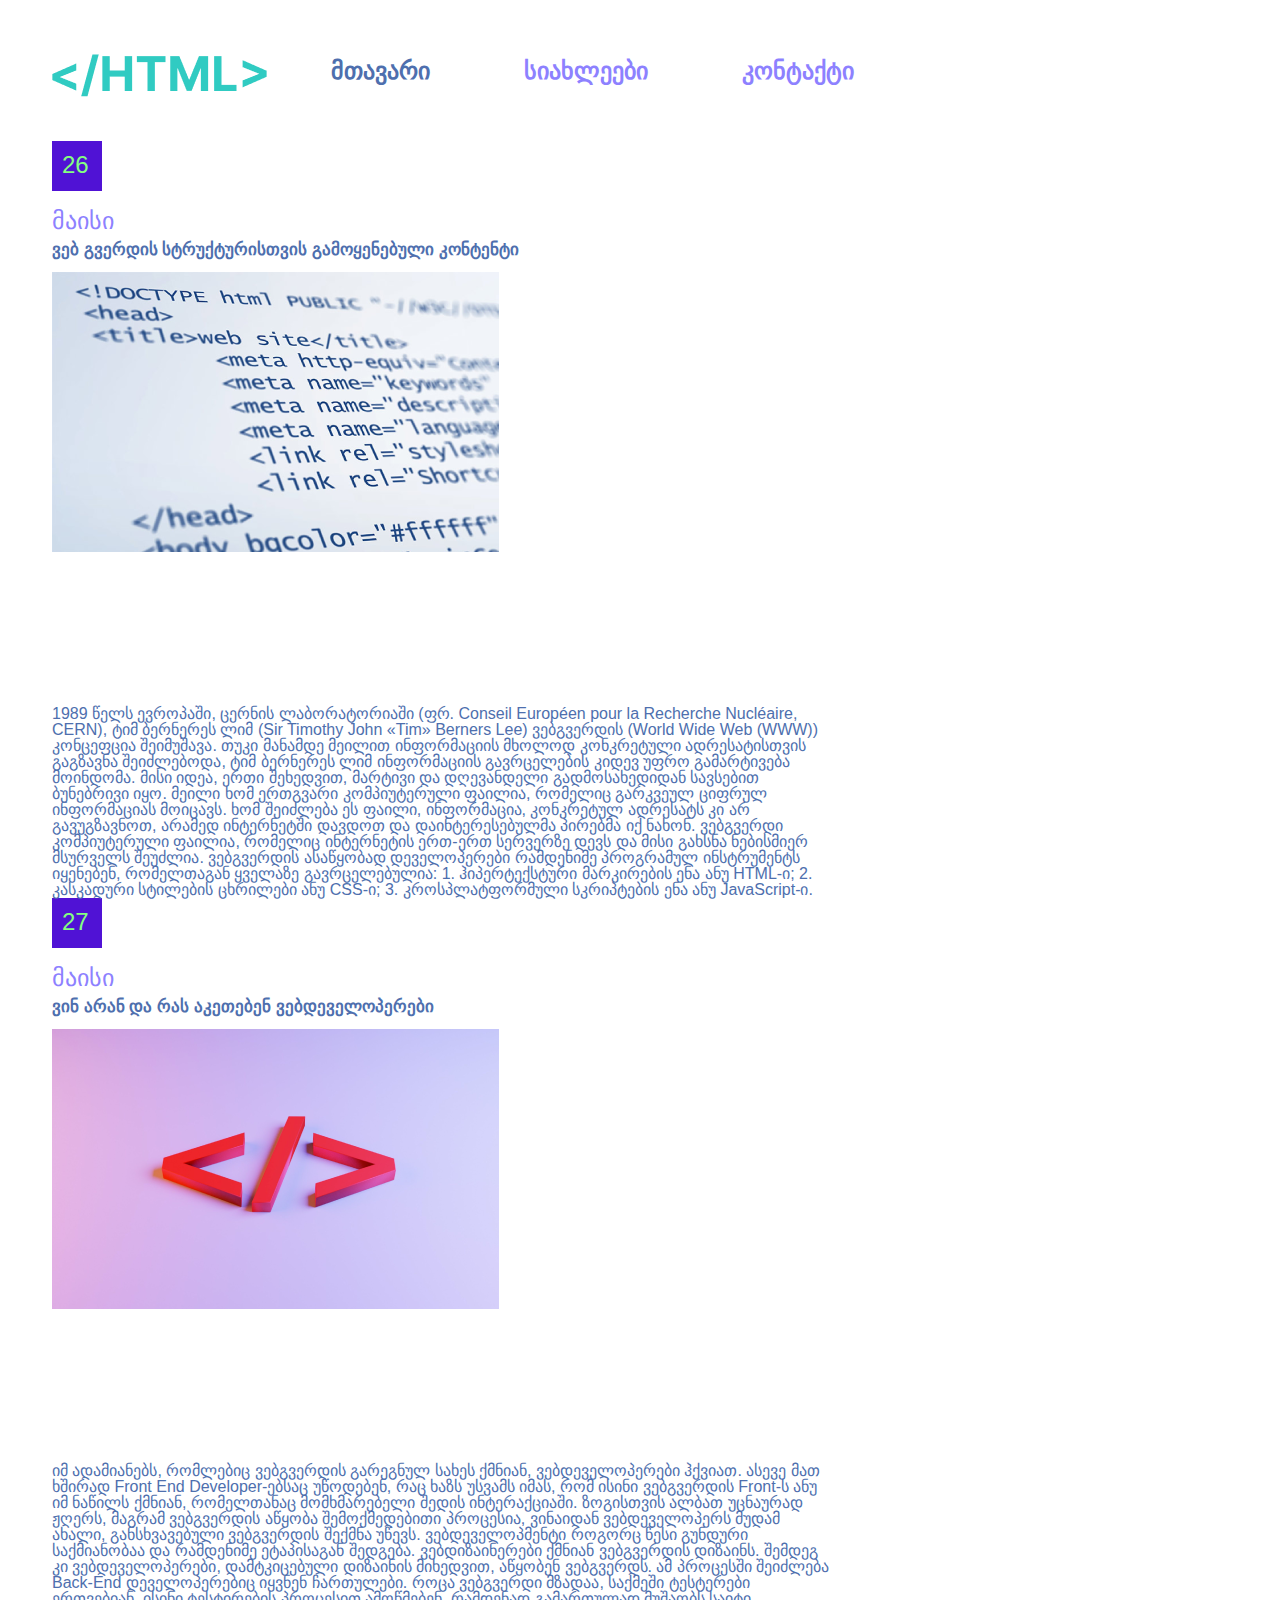
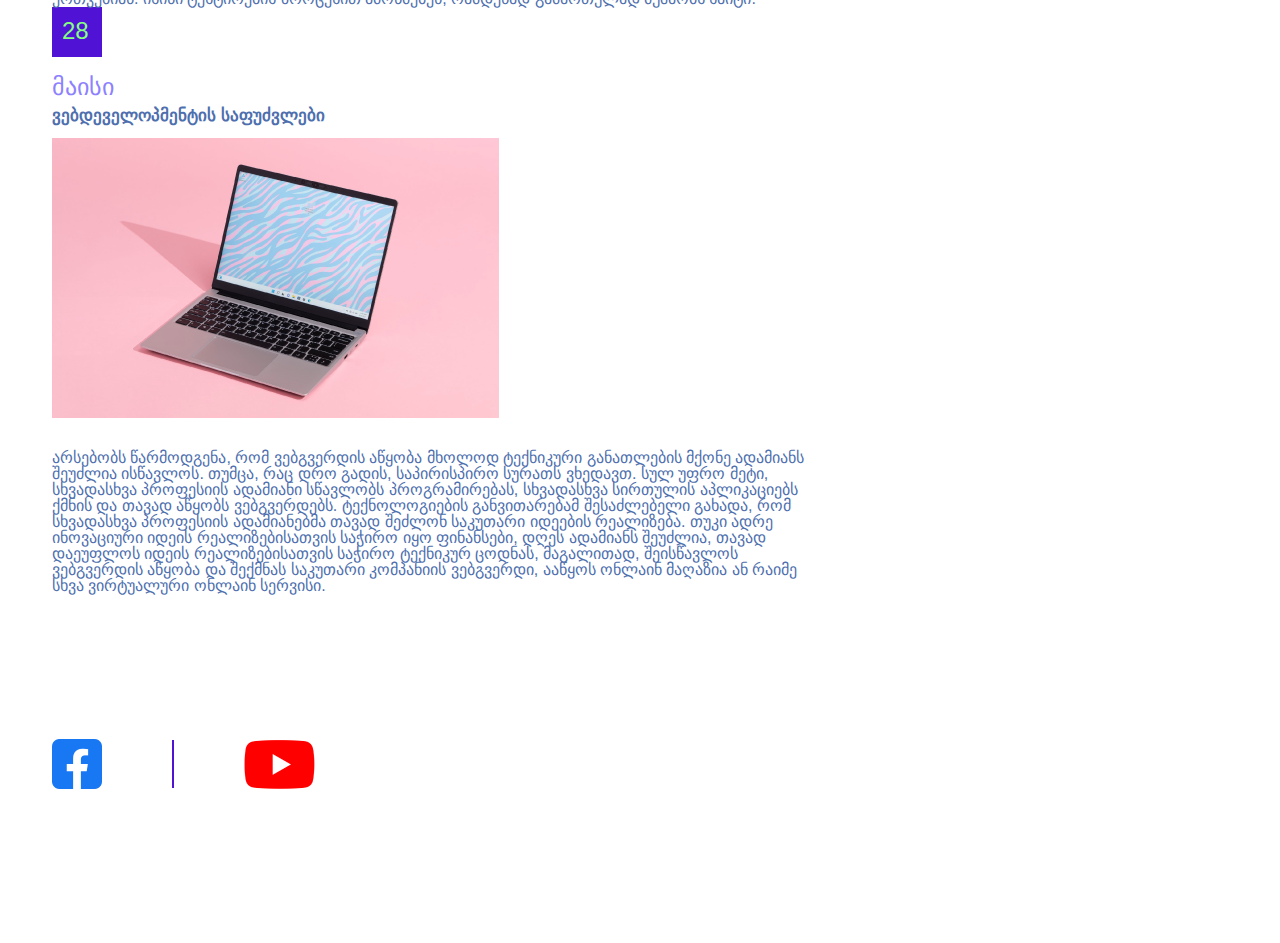
<file: index.html>
<!DOCTYPE html>
<html>
	<head>
		<meta charset="utf-8">
		<meta name="viewport" content="width=device-width, initial-scale=1">
		<title>მთავარი</title>
		<link rel="stylesheet" href="https://cdn.web-fonts.ge/fonts/bpg-nostalgia/css/bpg-nostalgia.min.css">
		<link rel="stylesheet" href="https://cdn.web-fonts.ge/fonts/bpg-nino-mkhedruli/css/bpg-nino-mkhedruli.min.css">
		<link rel="stylesheet" href="https://cdn.web-fonts.ge/fonts/bpg-square/css/bpg-square.min.css">
		<link rel="stylesheet" type="text/css" href="css/reset.css">
		<link rel="stylesheet" type="text/css" href="css/style.css">
	</head>
	<body>
		<body>
			<header>
				<img class="htmllogo" src="html.png" alt="html logo">
				<nav>
					<ul>
						<li>
							<a class="R2-D2" href="#">მთავარი</a>
						</li>
						<li>
							
							<a href="news.html">სიახლეები</a>
						</li>
						<li>
							<a href="contacts.html">კონტაქტი</a>
						</li>
					</ul>
				</nav>
			</header>
			<section>
				<article>
					<div class="ta">26</div>
					<h4>მაისი</h4>
					<h5>ვებ გვერდის სტრუქტურისთვის გამოყენებული კონტენტი</h5>
					<img src="java.png" alt="java">
					<p>
						1989 წელს ევროპაში, ცერნის ლაბორატორიაში (ფრ. Conseil Européen pour la Recherche Nucléaire, CERN), ტიმ ბერნერეს ლიმ (Sir Timothy John «Tim» Berners Lee) ვებგვერდის (World Wide Web (WWW)) კონცეფცია შეიმუშავა. თუკი მანამდე მეილით ინფორმაციის მხოლოდ კონკრეტული ადრესატისთვის გაგზავნა შეიძლებოდა, ტიმ ბერნერეს ლიმ ინფორმაციის გავრცელების კიდევ უფრო გამარტივება მოინდომა.
		 
						მისი იდეა, ერთი შეხედვით, მარტივი და დღევანდელი გადმოსახედიდან სავსებით ბუნებრივი იყო. მეილი ხომ ერთგვარი კომპიუტერული ფაილია, რომელიც გარკვეულ ციფრულ ინფორმაციას მოიცავს. ხომ შეიძლება ეს ფაილი, ინფორმაცია, კონკრეტულ ადრესატს კი არ გავუგზავნოთ, არამედ ინტერნეტში დავდოთ და დაინტერესებულმა პირებმა იქ ნახონ. ვებგვერდი კომპიუტერული ფაილია, რომელიც ინტერნეტის ერთ-ერთ სერვერზე დევს და მისი გახსნა ნებისმიერ მსურველს შეუძლია.

						ვებგვერდის ასაწყობად დეველოპერები რამდენიმე პროგრამულ ინსტრუმენტს იყენებენ, რომელთაგან ყველაზე გავრცელებულია:
						1. ჰიპერტექსტური მარკირების ენა ანუ HTML-ი;
						2. კასკადური სტილების ცხრილები ანუ CSS-ი;
						3. კროსპლატფორმული სკრიპტების ენა ანუ JavaScript-ი.
					</p>
				</article>
				<article>
					<div class="ta">27</div>
					<h4>მაისი</h4>
					<h5>ვინ არან და რას აკეთებენ ვებდეველოპერები</h5>
					<img src="code.png" alt="code">
					<p>
						იმ ადამიანებს, რომლებიც ვებგვერდის გარეგნულ სახეს ქმნიან, ვებდეველოპერები ჰქვიათ. ასევე მათ ხშირად Front End Developer-ებსაც უწოდებენ, რაც ხაზს უსვამს იმას, რომ ისინი ვებგვერდის Front-ს ანუ იმ ნაწილს ქმნიან, რომელთანაც მომხმარებელი შედის ინტერაქციაში. ზოგისთვის ალბათ უცნაურად ჟღერს, მაგრამ ვებგვერდის აწყობა შემოქმედებითი პროცესია, ვინაიდან ვებდეველოპერს მუდამ ახალი, განსხვავებული ვებგვერდის შექმნა უწევს. ვებდეველოპმენტი როგორც წესი გუნდური საქმიანობაა და რამდენიმე ეტაპისაგან შედგება. ვებდიზაინერები ქმნიან ვებგვერდის დიზაინს. შემდეგ კი ვებდეველოპერები, დამტკიცებული დიზაინის მიხედვით, აწყობენ ვებგვერდს. ამ პროცესში შეიძლება Back-End დეველოპერებიც იყვნენ ჩართულები. როცა ვებგვერდი მზადაა, საქმეში ტესტერები ერთვებიან. ისინი ტესტირების პროცესით ამოწმებენ, რამდენად გამართულად მუშაობს საიტი.
					</p>
				</article>
				<article>
					<div class="ta">28</div>
					<h4>მაისი</h4>
					<h5>ვებდეველოპმენტის საფუძვლები</h5>
					<img class="lap" src="laptop.png" alt="laptop">
					<p class="ki">
						არსებობს წარმოდგენა, რომ ვებგვერდის აწყობა მხოლოდ ტექნიკური განათლების მქონე ადამიანს შეუძლია ისწავლოს. თუმცა, რაც დრო გადის, საპირისპირო სურათს ვხედავთ. სულ უფრო მეტი, სხვადასხვა პროფესიის ადამიანი სწავლობს პროგრამირებას, სხვადასხვა სირთულის აპლიკაციებს ქმნის და თავად აწყობს ვებგვერდებს. ტექნოლოგიების განვითარებამ შესაძლებელი გახადა, რომ სხვადასხვა პროფესიის ადამიანებმა თავად შეძლონ საკუთარი იდეების რეალიზება. თუკი ადრე ინოვაციური იდეის რეალიზებისათვის საჭირო იყო ფინანსები, დღეს ადამიანს შეუძლია, თავად დაეუფლოს იდეის რეალიზებისათვის საჭირო ტექნიკურ ცოდნას, მაგალითად, შეისწავლოს ვებგვერდის აწყობა და შექმნას საკუთარი კომპანიის ვებგვერდი, ააწყოს ონლაინ მაღაზია ან რაიმე სხვა ვირტუალური ონლაინ სერვისი.
					</p>
				</article>
			</section>
			<footer class="pa">
				<img src="facebook.png" alt="facebook logo">
				<img src="line.png" alt="line">
				<img src="youtube.png" alt="youtube logo">
			</footer>
		</body>
	</body>
</html>
</file>
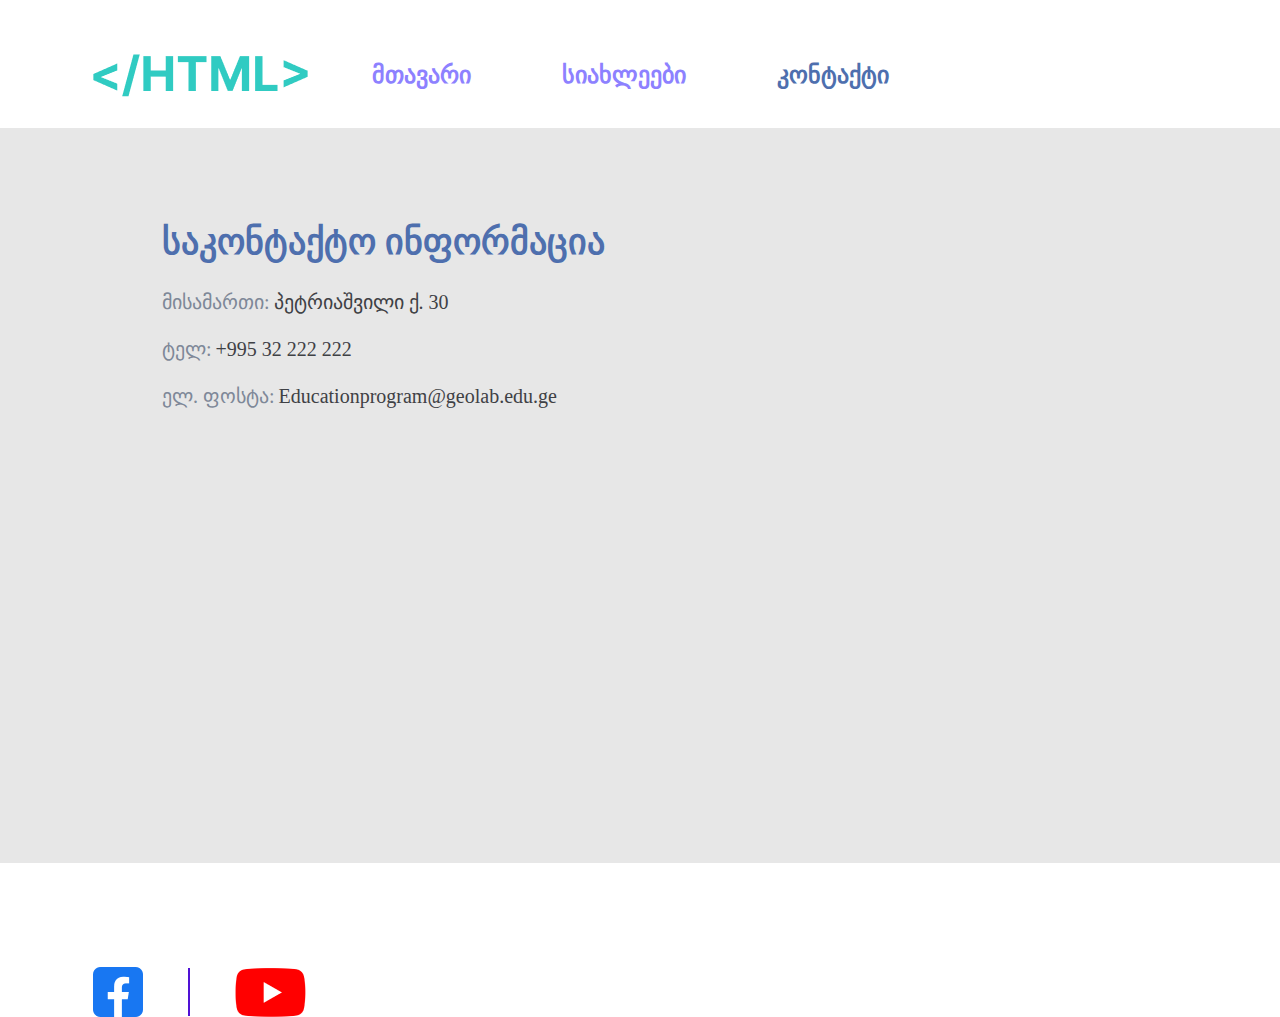
<file: contacts.html>
<!DOCTYPE html>
<html>
	<head>
		<link rel="stylesheet" type="text/css" href="css/reset.css">
		<link rel="stylesheet" type="text/css" href="css/stylebi.css">
		<title>კონტაქტები</title>
	</head>
	<body>
		<header>
			<img class="htmllogo" src="html.png" alt="html logo">
			<nav>
				<ul>
					<li>
						<a href="index.html">მთავარი</a>
					</li>
					<li>
						
						<a href="news.html">სიახლეები</a>
					</li>
					<li>
						<a class="C-3PO" href="#">კონტაქტი</a>
					</li>
				</ul>
			</nav>
		</header>
		<section>
			<div class="dylan">
				<h1>
					საკონტაქტო ინფორმაცია
				</h1>
				<ul>
					<li class="lennon">მისამართი:</li>
					<li class="macca"> პეტრიაშვილი ქ. 30</li>
				</ul>
				<ul>
					<li class="lennon">ტელ:</li>
					<li class="macca"> +995 32 222 222</li>
				</ul>
				<ul>
					<li class="lennon">ელ. ფოსტა:</li>
					<li class="macca"> Educationprogram@geolab.edu.ge</li>
				</ul>
			</div>
			<div class="atmp">
				<iframe src="https://www.google.com/maps/embed?pb=!1m18!1m12!1m3!1d2482.458226980851!2d-0.15943792347990002!3d51.52315477181685!2m3!1f0!2f0!3f0!3m2!1i1024!2i768!4f13.1!3m3!1m2!1s0x48761acf1f740895%3A0xde42176302235b4f!2sBaker%20Street!5e0!3m2!1ska!2sge!4v1713105567263!5m2!1ska!2sge" width="600" height="450" style="border:0;" allowfullscreen="" loading="lazy" referrerpolicy="no-referrer-when-downgrade"></iframe>
			</div>
		</section>
		<footer>
			<img class="fcb" src="facebook.png" alt="facebook logo">
			<img class="lni" src="line.png" alt="line">
			<img src="youtube.png" alt="youtube logo">
		</footer>
	</body>
</html>
</file>
<file: css/style.css>
.htmllogo {
	vertical-align: middle;
	display: inline-block;
	margin: 54px 60px 44px 52px;
}
nav {
	display: inline-block;
	vertical-align: middle;
}

li {
	display: inline-block;
	margin-right: 90px;
	vertical-align: middle;
}

article {
	margin-left: 52px;
}

a{
	color: #8D81FF;
	font-size: 24px;
	font-weight: 700;
}
.R2-D2{
	color: #4E6FAE;
}
.ta {
	margin-bottom: 18px;
	font-family: Helvetica;
	font-size: 24px;
	font-style: normal;
	font-weight: 400;
	line-height: normal;
	background-color: #5012D5;
	width: 50px;
	height: 50px;
	color: #84FF81;
	font-size: 24px;
	font-weight: 400;
	padding: 10px;

}
h4{
	font-family: "BPG Nino Mkhedruli", sans-serif;
	margin-top: 18px;
	margin-bottom: 8px;
	color: #8D81FF;
	font-size: 24px;
	font-weight: 400;
}
h5{
	font-family: "BPG Square", sans-serif;
	margin-bottom: 14px;
	color: #4E6FAE;
	font-size: 17px;
	font-weight: 700;
}
p{
	font-family: "BPG Nostalgia", sans-serif;
	vertical-align: top;
	display: inline-block;
	width: 778px;
	color: #4E6FAE;
	font-size: 16px;
	font-weight: 400;
}
img {
	vertical-align: middle;
	margin-bottom: 154px;
	margin-right: 66px;
}
.lap {
	display: block;
	margin-bottom: 32px;
}
.ki {
	margin-bottom: 145px;
}
.pa {
	margin-left: 52px;
}
</file>
<file: css/stylebi.css>
.htmllogo {
	vertical-align: middle;
	display: inline-block;
	margin: 54px 60px 31px 93px;
}
nav {
	display: inline-block;
	vertical-align: middle;
}

li {
	display: inline-block;
	
	vertical-align: middle;
}
a{
	margin-right: 87px;
	color: #8D81FF;
	font-size: 24px;
	font-weight: 700;
}
.C-3PO{
	color: #4E6FAE;
}



.fcb {
	margin-left: 93px;
	margin-right: 41px;
}
.lni {
	margin-right: 41px;
}
section {
	width: 1660px;
    height: 735px;
    background: #E7E7E7;
    margin-bottom: 104px;
}
.dylan {
	margin-top: 93px;
	margin-left: 162px;
	vertical-align: top;
	display: inline-block;
}
.atmp {
	vertical-align: top;
	display: inline-block;
	width: 944px;
    height: 549px;
}
h1 {

	margin-bottom: 27px;
    color: #4E6FAE;
	font-family: "Helvetica Neue";
	font-size: 36px;
	font-style: normal;
	font-weight: 700;
	line-height: normal;
}
li {
	margin-bottom: 23px;
}
.lennon {
	color: #7E8898;
	font-family: "Helvetica Neue LT GEO";
	font-size: 20px;
	font-style: normal;
	font-weight: 400;
	line-height: normal;
}
.macca {
	color: #3F4145;
	font-family: "Helvetica Neue LT GEO";
	font-size: 20px;
	font-style: normal;
	font-weight: 400;
	line-height: normal;

}
iframe {
	margin-left: 17px;
	margin-top: 118px;
	vertical-align: top;
	display: inline-block;
	width: 944px;
    height: 549px;
}
nav {
	margin-top: 45px;
	vertical-align: middle;
}
img {
	vertical-align: middle;
}
a {
	vertical-align: middle;
}
</file>
